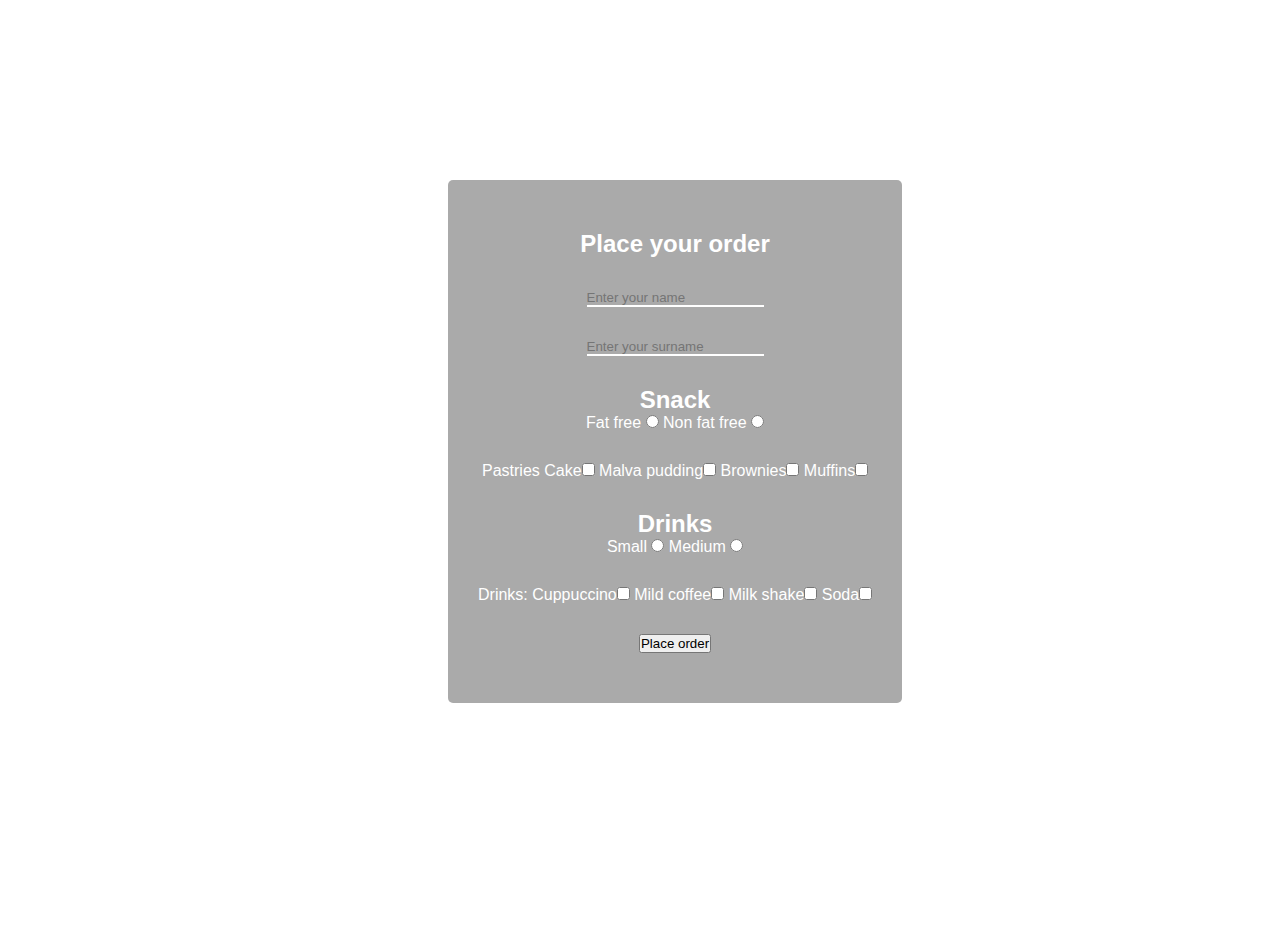
<file: order.html>
<!DOCTYPE html>
<html lang="en">
<head>
    <meta charset="UTF-8">
    <meta http-equiv="X-UA-Compatible" content="IE=edge">
    <meta name="viewport" content="width=device-width, initial-scale=1.0">
    <link rel="stylesheet" href="/styles/style.css">
    <title>Order</title>
</head>
<body>
    
    <a href="/index.html"><div class="screen"></div></a>

    
    <div class="popup">
        
            <form action="https://formspree.io/f/mqkjlqvp" method="post">
                <h2>Place your order</h2>
                
                <div>
                    <input type="text" name="name" placeholder="Enter your name">
                </div>
                <div>
                    <input type="text" name="surname" placeholder="Enter your surname">
                </div>
                
                <div>
                    <h2>Snack</h2>
                    <span>Fat free</span> <input type="radio" name="gender">
                    <span>Non fat free</span> <input type="radio" name="gender">
                </div>
                <div>
                    <label>Pastries</label>
                    <span>Cake<input type="checkbox" name="subject" ></span>
                    <span>Malva pudding<input type="checkbox" name="subject" ></span>
                    <span>Brownies<input type="checkbox" name="subject" ></span>
                    <span>Muffins<input type="checkbox" name="subject" ></span>
                </div>
                
                
             
                <div>
                    <h2>Drinks</h2>
                    <span>Small</span> <input type="radio" name="type">
                    <span>Medium</span> <input type="radio" name="type">
                </div>
                <div>
                    <label>Drinks:</label>
                    <span>Cuppuccino<input type="checkbox" name="subject" ></span>
                    <span>Mild coffee<input type="checkbox" name="subject" ></span>
                    <span>Milk shake<input type="checkbox" name="subject" ></span>
                    <span>Soda<input type="checkbox" name="subject" ></span>
                </div>
                <div>
                    <button type="submit">Place order</button>
                </div>
            </form>
    </div>
    
</body>
</html>
</file>
<file: styles/style.css>
* {
    box-sizing: border-box;
    padding: 0;
    margin: 0;
}
body {
    font-family: sans-serif;
    color: #222;
    padding-bottom: 50px;
    overflow: hidden;
}
.container {
    max-width: 1200px;
    margin: 0 auto;
}
.nav {
    position: fixed;
    background-color: rgb(243, 239, 239);
    top: 0;
    left: 0;
    right: 0;
    transition: all 0.3s ease-in-out;

}
.nav .container {
    display:flex;
    justify-content: space-between;
    align-items: center;
    padding: 20px 0;
    transition: all 0.3s ease-in-out;
}
.nav ul {
    display: flex;
    list-style-type: none;
    align-items: center;
    justify-content: center;
}
.nav a {
    color: #555;
    text-decoration: none;
    padding: 7px 15px;
    transition: all 0.3s ease-in-out;
}
.nav.active {
    background-color: #fff;
    box-shadow: 0 2px 10px rgba(0,0,0,0.3);
}
.nav.active a {
    color:black;

}
.nav.active .container {
    padding: 10px 0;
}
.nav a:hover {
    color:orange;
    font-weight: bold;
}

.hero {
    background-image: url(https://i.postimg.cc/wv5dZsbz/Muffins.jpg);
    height: 100vh;
    background-repeat: no-repeat;
    background-size: cover;
    background-position: bottom center;
    color: #fff;
    display: flex;
    justify-content: center;
    align-items: center;
    text-align: center;
    position: relative;
    margin-bottom: 20px;
    z-index: -1;

}
.hero::before {
    content: '';
    position: absolute;
    top: 0;
    left: 0;
    width: 100%;
    height: 100%;
    background-color: rgba(0,0,0,0.7);
    z-index: -1;
}
.hero h1 {
    font-size: 72px;
    margin: -20px 0 20px;
    
}
.hero p {
    font-size: 20px;
    letter-spacing: 1px;

}

.content {
    padding: 30px 60px 0 60px;
    display: flex;
    flex-direction: column;
    gap: 40px;
}



.content h2,
.content h3 {
    font-size: 150%;
    margin: 20px 0;
}
.content p {
    color: #555;
    line-height: 30px;
    letter-spacing: 1.2px;
}

.icon {
    height: 3em;
    width: 3em;
    position: absolute;
    left: 120px;
    top : 9px;
}
.screen {
    width: 100vw;
    height: 100vh;
    background-image: url(https://i.postimg.cc/jSZm1nYV/Blur-Background.png);
    filter: blur(2.5px);
    background-repeat: no-repeat;
    background-size: cover;
    background-position: bottom center;
    

}
.popup {
    color:#fff;
    position: absolute;
    top:20%;
    background-color: rgba(34, 34, 34, 0.386);
    left: 35%;
    border-radius: 5px;
    
}

form h2 {
    text-align: center;
}

form div {
    position: relative;
    padding-top: 30px;
    align-self: center;
    justify-items: center;
    
}
form {
    margin: 30px;
    margin-top: 50px;
    margin-bottom: 50px;
    display: flex;
    flex-direction: column;
}
form input {
    border: none;
    border-bottom: 2px solid #fff;
    outline: none;
    background: none;
    color: #fff;
}
.text {
    color: #fff;
}
.btn {
    background: none;
    color: #fff;
    font-size: larger;
    border: none;
}
</file>
